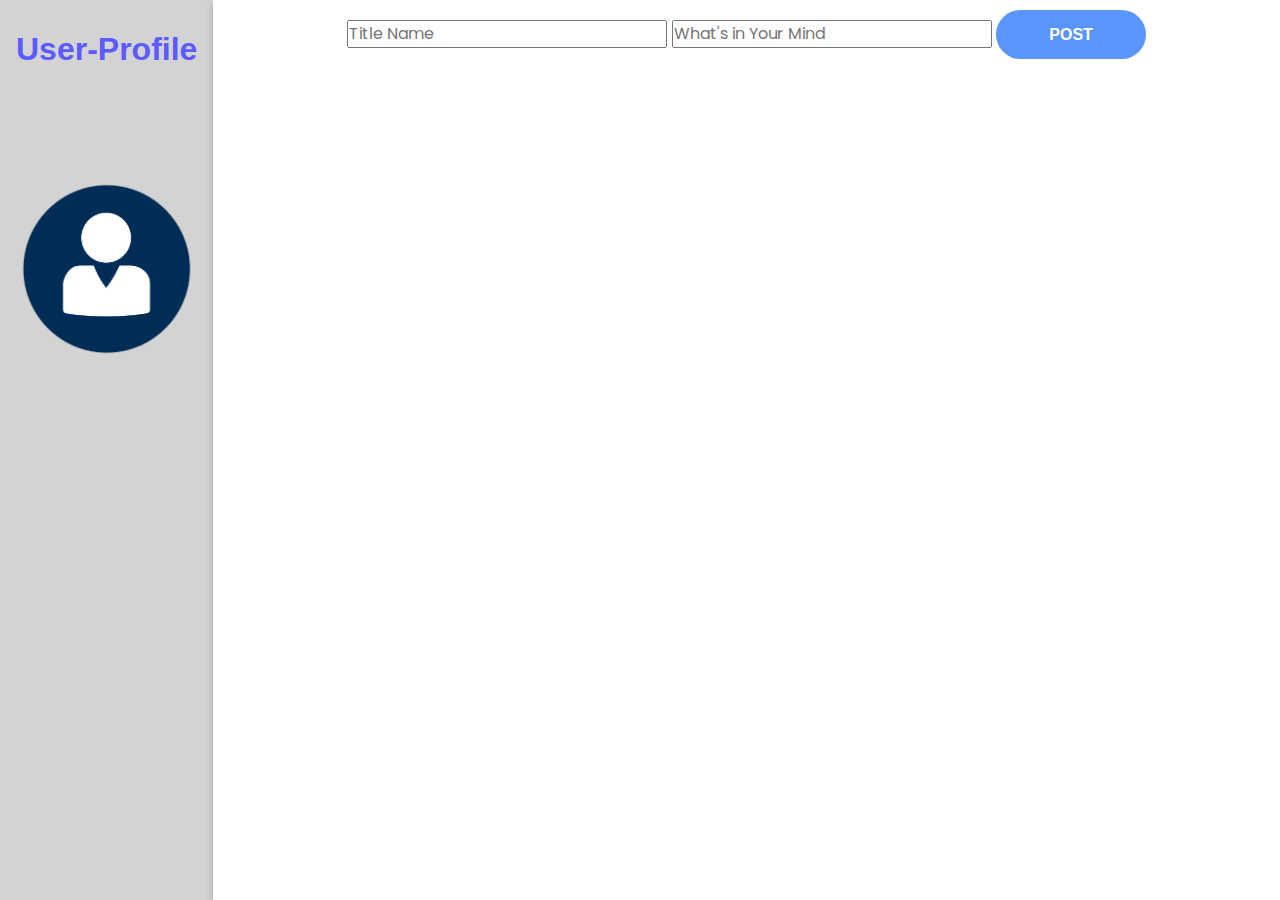
<file: check.html>
<!DOCTYPE html>
<html>

<head>
    <link rel="stylesheet" href="https://cdnjs.cloudflare.com/ajax/libs/font-awesome/4.7.0/css/font-awesome.min.css">
    <link rel="stylesheet" href="https://maxcdn.bootstrapcdn.com/bootstrap/4.0.0/css/bootstrap.min.css" integrity="sha384-Gn5384xqQ1aoWXA+058RXPxPg6fy4IWvTNh0E263XmFcJlSAwiGgFAW/dAiS6JXm" crossorigin="anonymous">
    <style>
        .col-2 {
            background-color: lightgrey;
            text-align: center;
            min-height: 100vh;
            font-family: arial;
        }
        
        .col-2 h2 {
            padding: 30px 0 50px 0;
            color: rgb(91, 91, 255);
            font-weight: 700;
        }
        
        .col-2 h3 {
            color: black;
            text-align: left;
            padding: 20px 0 20px 0;
        }
        
        .col-2 img {
            padding: 50px 0 90px 0;
        }
        
        .col-10 {
            box-shadow: 0 4px 8px 0 rgba(0, 0, 0, 0.2);
            text-align: center;
            font-family: arial;
        }
        
        p {
            color: black;
            font-size: 14px;
            text-align: left;
        }
    </style>

    <link rel="stylesheet" href="style.css">

</head>

<body class="vh-100" onload="getCurrentUser()">

    <div class=" vh-100 container-fluid">
        <div class="row vh-100">
            <div class="col-2 vh-100">

                <h2 style="text-align:center">User-Profile</h2>


                <img src="img/profile.png" alt="You" style="width:100%">
                <h3 id="name"></h3>
                <p id="email"></p>
                <p id="phone"></p>
                <p id="address"></p>
            </div>
            <div class="col-10 vh-100">
                <div class="postArea">
                    <input type="text" placeholder="Title Name" id="title">
                    <input type="text" placeholder="What's in Your Mind" id="titlePost">
                    <button class="btn" id="postBtn" onclick="postShare()">Post</button>
                </div>
            </div>
        </div>
    </div>
</body>
<script src="app.js"></script>
<script src="https://code.jquery.com/jquery-3.2.1.slim.min.js" integrity="sha384-KJ3o2DKtIkvYIK3UENzmM7KCkRr/rE9/Qpg6aAZGJwFDMVNA/GpGFF93hXpG5KkN" crossorigin="anonymous"></script>
<script src="https://cdnjs.cloudflare.com/ajax/libs/popper.js/1.12.9/umd/popper.min.js" integrity="sha384-ApNbgh9B+Y1QKtv3Rn7W3mgPxhU9K/ScQsAP7hUibX39j7fakFPskvXusvfa0b4Q" crossorigin="anonymous"></script>
<script src="https://maxcdn.bootstrapcdn.com/bootstrap/4.0.0/js/bootstrap.min.js" integrity="sha384-JZR6Spejh4U02d8jOt6vLEHfe/JQGiRRSQQxSfFWpi1MquVdAyjUar5+76PVCmYl" crossorigin="anonymous"></script>


</html>
</file>
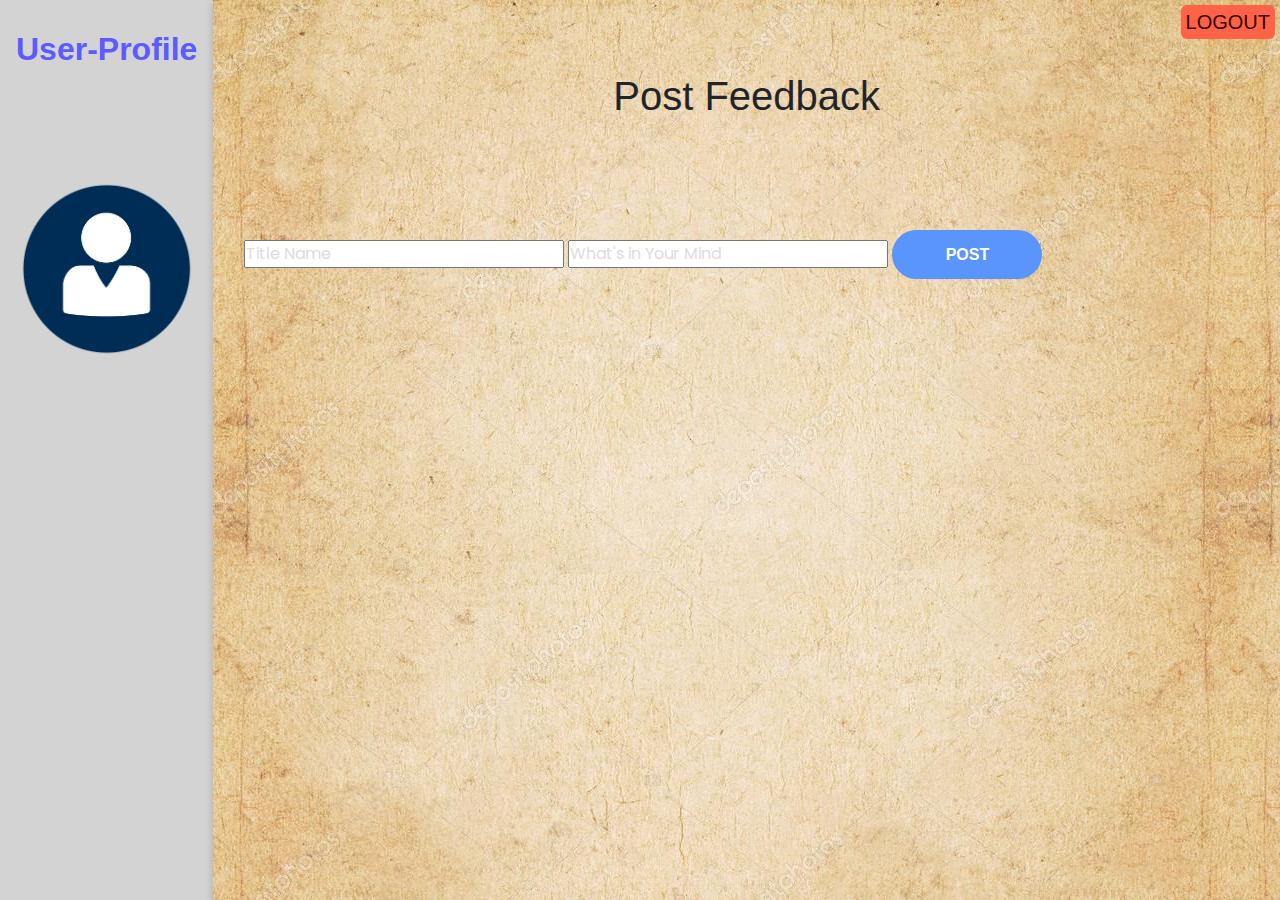
<file: home.html>
<!DOCTYPE html>
<html>

<head>
    <link rel="stylesheet" href="https://cdnjs.cloudflare.com/ajax/libs/font-awesome/4.7.0/css/font-awesome.min.css">
    <link rel="stylesheet" href="https://maxcdn.bootstrapcdn.com/bootstrap/4.0.0/css/bootstrap.min.css" integrity="sha384-Gn5384xqQ1aoWXA+058RXPxPg6fy4IWvTNh0E263XmFcJlSAwiGgFAW/dAiS6JXm" crossorigin="anonymous">
    <style>
        .col-2 {
            background-color: lightgrey;
            text-align: center;
            min-height: 100vh;
            font-family: arial;
        }
        
        .col-2 h2 {
            padding: 30px 0 50px 0;
            color: rgb(91, 91, 255);
            font-weight: 700;
        }
        
        .col-2 h3 {
            color: black;
            text-align: left;
            padding: 20px 0 20px 0;
        }
        
        .col-2 img {
            padding: 50px 0 90px 0;
        }
        
        .col-10 {
            background-image: url("img/paper.jpg");
            background-color: #cccccc;
            box-shadow: 0 4px 8px 0 rgba(0, 0, 0, 0.2);
            text-align: center;
            font-family: arial;
        }
        
        p {
            color: black;
            font-size: 14px;
            text-align: left;
        }
    </style>

    <link rel="stylesheet" href="home.css">
    <link rel="stylesheet" href="style.css">

</head>

<body class="vh-100" onload="getCurrentUser()">

    <div class=" vh-100 container-fluid">
        <div class="row vh-100">
            <div class="col-2 vh-100">

                <h2 style="text-align:center">User-Profile</h2>


                <img src="img/profile.png" alt="You" style="width:100%">
                <h3 id="name"></h3>
                <p id="email"></p>
                <p id="phone"></p>
                <p id="address"></p>
            </div>
            <div class="col-10 vh-100">
                <h2 class="logo" onclick="logOut()">Logout</h2> <br><br><br>
                <h1>Post Feedback</h1>
                <div class="postArea">
                    <input type="text" placeholder="Title Name" id="title">
                    <input type="text" placeholder="What's in Your Mind" id="titlePost">
                    <button class="btn" id="postBtn" onclick="postShare()">Post</button>
                </div>
            </div>
        </div>
    </div>
</body>
<script src="app.js"></script>
<script src="https://code.jquery.com/jquery-3.2.1.slim.min.js" integrity="sha384-KJ3o2DKtIkvYIK3UENzmM7KCkRr/rE9/Qpg6aAZGJwFDMVNA/GpGFF93hXpG5KkN" crossorigin="anonymous"></script>
<script src="https://cdnjs.cloudflare.com/ajax/libs/popper.js/1.12.9/umd/popper.min.js" integrity="sha384-ApNbgh9B+Y1QKtv3Rn7W3mgPxhU9K/ScQsAP7hUibX39j7fakFPskvXusvfa0b4Q" crossorigin="anonymous"></script>
<script src="https://maxcdn.bootstrapcdn.com/bootstrap/4.0.0/js/bootstrap.min.js" integrity="sha384-JZR6Spejh4U02d8jOt6vLEHfe/JQGiRRSQQxSfFWpi1MquVdAyjUar5+76PVCmYl" crossorigin="anonymous"></script>


</html>
</file>
<file: style.css>
@import url("https://fonts.googleapis.com/css2?family=Poppins:wght@200;300;400;500;600;700;800&display=swap");
* {
    margin: 0;
    padding: 0;
    box-sizing: border-box;
}

body,
input {
    font-family: "Poppins", sans-serif;
}

.container {
    position: relative;
    width: 100%;
    background-color: #fff;
    min-height: 100vh;
    overflow: hidden;
}

.forms-container {
    position: absolute;
    width: 100%;
    height: 100%;
    top: 0;
    left: 0;
}

.signin-signup {
    position: absolute;
    top: 50%;
    transform: translate(-50%, -50%);
    left: 75%;
    width: 50%;
    transition: 1s 0.7s ease-in-out;
    display: grid;
    grid-template-columns: 1fr;
    z-index: 5;
}

form {
    display: flex;
    align-items: center;
    justify-content: center;
    flex-direction: column;
    padding: 0rem 5rem;
    transition: all 0.2s 0.7s;
    overflow: hidden;
    grid-column: 1 / 2;
    grid-row: 1 / 2;
}

form.sign-up-form {
    opacity: 0;
    z-index: 1;
}

form.sign-in-form {
    z-index: 2;
}

.title {
    font-size: 2.2rem;
    color: #444;
    margin-bottom: 10px;
}

.input-field {
    max-width: 380px;
    width: 100%;
    background-color: #f0f0f0;
    margin: 10px 0;
    height: 55px;
    border-radius: 55px;
    display: grid;
    grid-template-columns: 15% 85%;
    padding: 0 0.4rem;
    position: relative;
}

.input-field i {
    text-align: center;
    line-height: 55px;
    color: #acacac;
    transition: 0.5s;
    font-size: 1.1rem;
}

.input-field input {
    background: none;
    outline: none;
    border: none;
    line-height: 1;
    font-weight: 600;
    font-size: 1.1rem;
    color: #333;
}

.input-field input::placeholder {
    color: #aaa;
    font-weight: 500;
}

.btn {
    width: 150px;
    background-color: #5995fd;
    border: none;
    outline: none;
    height: 49px;
    border-radius: 49px;
    color: #fff;
    text-transform: uppercase;
    font-weight: 600;
    margin: 10px 0;
    cursor: pointer;
    transition: 0.5s;
}

.btn:hover {
    background-color: #4d84e2;
}

.panels-container {
    position: absolute;
    height: 100%;
    width: 100%;
    top: 0;
    left: 0;
    display: grid;
    grid-template-columns: repeat(2, 1fr);
}

.container:before {
    content: "";
    position: absolute;
    height: 2000px;
    width: 2000px;
    top: -10%;
    right: 48%;
    transform: translateY(-50%);
    background-image: linear-gradient(-45deg, #4481eb 0%, #04befe 100%);
    transition: 1.8s ease-in-out;
    border-radius: 50%;
    z-index: 6;
}

.image {
    width: 100%;
    transition: transform 1.1s ease-in-out;
    transition-delay: 0.4s;
}

.panel {
    display: flex;
    flex-direction: column;
    align-items: flex-end;
    justify-content: space-around;
    text-align: center;
    z-index: 6;
}

.left-panel {
    pointer-events: all;
    padding: 3rem 17% 2rem 12%;
}

.right-panel {
    pointer-events: none;
    padding: 3rem 12% 2rem 17%;
}

.panel .content {
    color: #fff;
    transition: transform 0.9s ease-in-out;
    transition-delay: 0.6s;
}

.panel h3 {
    font-weight: 600;
    line-height: 1;
    font-size: 1.5rem;
}

.panel p {
    font-size: 0.95rem;
    padding: 0.7rem 0;
}

.btn.transparent {
    margin: 0;
    background: none;
    border: 2px solid #fff;
    width: 130px;
    height: 41px;
    font-weight: 600;
    font-size: 0.8rem;
}

.right-panel .image,
.right-panel .content {
    transform: translateX(800px);
}


/* ANIMATION */

.container.sign-up-mode:before {
    transform: translate(100%, -50%);
    right: 52%;
}

.container.sign-up-mode .left-panel .image,
.container.sign-up-mode .left-panel .content {
    transform: translateX(-800px);
}

.container.sign-up-mode .signin-signup {
    left: 25%;
}

.container.sign-up-mode form.sign-up-form {
    opacity: 1;
    z-index: 2;
}

.container.sign-up-mode form.sign-in-form {
    opacity: 0;
    z-index: 1;
}

.container.sign-up-mode .right-panel .image,
.container.sign-up-mode .right-panel .content {
    transform: translateX(0%);
}

.container.sign-up-mode .left-panel {
    pointer-events: none;
}

.container.sign-up-mode .right-panel {
    pointer-events: all;
}

@media (max-width: 870px) {
    .container {
        min-height: 800px;
        height: 100vh;
    }
    .signin-signup {
        width: 100%;
        top: 95%;
        transform: translate(-50%, -100%);
        transition: 1s 0.8s ease-in-out;
    }
    .signin-signup,
    .container.sign-up-mode .signin-signup {
        left: 50%;
    }
    .panels-container {
        grid-template-columns: 1fr;
        grid-template-rows: 1fr 2fr 1fr;
    }
    .panel {
        flex-direction: row;
        justify-content: space-around;
        align-items: center;
        padding: 2.5rem 8%;
        grid-column: 1 / 2;
    }
    .right-panel {
        grid-row: 3 / 4;
    }
    .left-panel {
        grid-row: 1 / 2;
    }
    .image {
        width: 200px;
        transition: transform 0.9s ease-in-out;
        transition-delay: 0.6s;
    }
    .panel .content {
        padding-right: 15%;
        transition: transform 0.9s ease-in-out;
        transition-delay: 0.8s;
    }
    .panel h3 {
        font-size: 1.2rem;
    }
    .panel p {
        font-size: 0.7rem;
        padding: 0.5rem 0;
    }
    .btn.transparent {
        width: 110px;
        height: 35px;
        font-size: 0.7rem;
    }
    .container:before {
        width: 1500px;
        height: 1500px;
        transform: translateX(-50%);
        left: 30%;
        bottom: 68%;
        right: initial;
        top: initial;
        transition: 2s ease-in-out;
    }
    .container.sign-up-mode:before {
        transform: translate(-50%, 100%);
        bottom: 32%;
        right: initial;
    }
    .container.sign-up-mode .left-panel .image,
    .container.sign-up-mode .left-panel .content {
        transform: translateY(-300px);
    }
    .container.sign-up-mode .right-panel .image,
    .container.sign-up-mode .right-panel .content {
        transform: translateY(0px);
    }
    .right-panel .image,
    .right-panel .content {
        transform: translateY(300px);
    }
    .container.sign-up-mode .signin-signup {
        top: 5%;
        transform: translate(-50%, 0);
    }
}

@media (max-width: 570px) {
    form {
        padding: 0 1.5rem;
    }
    .image {
        display: none;
    }
    .panel .content {
        padding: 0.5rem 1rem;
    }
    .container {
        padding: 1.5rem;
    }
    .container:before {
        bottom: 72%;
        left: 50%;
    }
    .container.sign-up-mode:before {
        bottom: 28%;
        left: 50%;
    }
}

.logo {
    text-transform: uppercase;
    cursor: pointer;
    position: absolute;
    right: 5px;
    top: 5px;
    font-size: 20px;
    color: rgb(48, 0, 0);
    padding: 5px;
    border: 2px 2px solid rgb(138, 1, 1);
    border-radius: 6px;
    background-color: tomato;
}
</file>
<file: home.css>
.showcase header {
    position: absolute;
    top: 0;
    left: 0;
    width: 100%;
    padding: 40px 100px;
    z-index: 1000;
    display: flex;
    align-items: center;
    justify-content: space-between;
}

.postArea {
    width: 80%;
    margin-top: 100px;
}

.showcase input {
    width: 100%;
    height: 50px;
    background-color: #002654;
    color: #ddd;
    padding: 10px;
    border: #ddd 1px solid;
    border-radius: 5px;
    margin: 10px 0 10px 0;
}

::placeholder {
    color: #ddd;
}

button {
    display: block;
    width: 10%;
    padding: 10px;
    margin-top: 20px;
    color: #002654;
    background: #ffffff;
    border: #0073ff 2px solid;
    border-radius: 5px;
    cursor: pointer;
}

button:hover {
    background: #dbdbdb;
}

.logo {
    text-transform: uppercase;
    cursor: pointer;
}

.toggle {
    position: relative;
    width: 60px;
    height: 60px;
    background: url('hamburger.png');
    background-repeat: no-repeat;
    background-size: 40px;
    background-position: center;
}

.toggle.active {
    background: url('close.png');
    background-repeat: no-repeat;
    background-size: 75px;
    background-position: center;
}

.menu {
    position: fixed;
    top: 0;
    left: 0;
    width: 250px;
    height: 100vh;
    display: flex;
    flex-direction: column;
    align-items: center;
    justify-content: center;
    background-color: #ffffff;
    color: #ffffff;
}

.menu img {
    margin-bottom: 50px;
}

.menu ul {
    position: relative;
    list-style: none;
    display: flex;
    flex-direction: column;
    align-items: center;
}

h5 {
    color: #8390a1;
}

.menu ul li {
    margin-bottom: 20px;
    display: flex;
    align-items: center;
}

.menu li i {
    margin-right: 10px;
    color: #0c64cb;
}

.menu ul li a {
    text-decoration: none;
    font-size: 24px;
    color: rgb(255, 255, 255) !important;
}

.menu ul li a:hover {
    color: #03a9f4;
}

ul {
    list-style: none;
}

.posts {
    margin-top: 30px;
    list-style: none;
    background-color: #002654;
    padding: 20px;
    border: #ddd 1px solid;
    border-radius: 5px;
}

.posts li {
    margin-bottom: 20px;
}

.title {
    color: #b7bec8;
}

.title p {
    color: white;
}

.title h3 {
    text-transform: uppercase;
    font-style: italic;
}

.userData {
    display: flex;
    align-items: center;
}

.userData img {
    margin-right: 30px;
    width: 7%;
}

.userName {
    color: #0077ff;
}

.dateNtime {
    color: #4f6b8d;
}

@media (max-width: 798px) {
    .showcase,
    .showcase header {
        padding: 40px;
    }
    button {
        width: 40%;
    }
    .postArea {
        width: 90%;
        margin-top: 100px;
    }
    .userData img {
        margin-right: 30px;
        width: 30%;
    }
    li p {
        width: 210px;
        word-wrap: break-word
    }
}

@media (max-width: 320px) {
    .showcase,
    .showcase header {
        padding: 40px;
    }
    button {
        width: 40%;
    }
    .postArea {
        width: 90%;
        margin-top: 100px;
    }
    .userData img {
        margin-right: 30px;
        width: 50%;
    }
}
</file>
